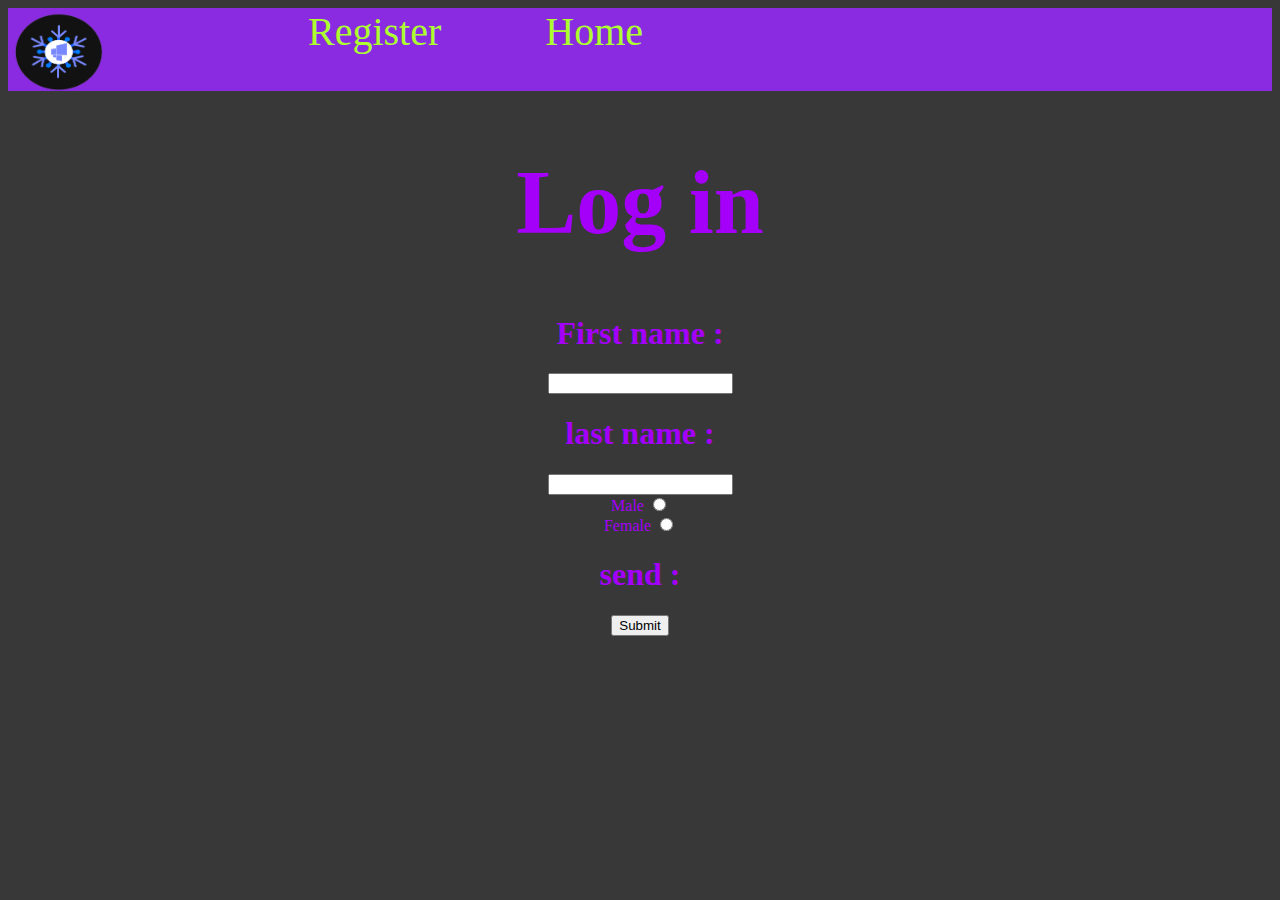
<file: form.html>
<!DOCTYPE html>
<html lang="en">
<head>
    <meta charset="UTF-8">
    <meta http-equiv="X-UA-Compatible" content="IE=edge">
    <meta name="viewport" content="width=device-width, initial-scale=1.0">
    <link rel="stylesheet" href="style.css">
    <title>form</title>
</head>
<div class="Nav">
    <img id="logo" src="logo.png" alt="logo">
    <div id="bechir">
     <a id="links1" href="form.html" style="margin-left: 200px;">Register&nbsp;&nbsp;&nbsp;&nbsp;&nbsp;&nbsp;&nbsp;&nbsp;&nbsp;&nbsp;</a>
     <a id="links2" href="index.html">Home</a>
     </div>
</div>
<center>
<body>
    <h1 style="font-size:90px;"">Log in</h1>
    <form action="">
    <h1>First name :</h1>
    <input type="text">
    <h1>last name :</h1>
    <input type="text">
    
    <br>
    <span>Male</span>
    <input type="radio">
    <br>
    <span>Female</span>
    <input type="radio">
    <br>
    <h1>send :</h1>
    <input type="submit">
</form>
</body>
</center>
</html>
</file>
<file: style.css>
.Nav{
    background-color: blueviolet;
    display: flex;
}
#logo{
   /* background: purple;*/
    margin-top: 3px;
    width: 100px;
    height: 80px;
    
}
#links1{
    font-size: 40px;
    color: greenyellow;
    text-decoration: none;
    
}
#links2{
    font-size: 40px;
    color: greenyellow;
    text-decoration: none;
    text-align: left;
}
#x{
  /*  margin-bottom: -13px;*/
  /*  margin-left: 550px;*/
    background-color: blueviolet;
}
#foot{
    background-color: black;
}
#x2{
    width: 120px;
    height: 120px;
    margin-right:120px;
}
body{
    font-family:"Segoe UI";
    background-color: #383838;
}
h1,span,h2{
    
    color: #a400f9;
}
.div3{
    color: #e4e7ee;
}
</file>
